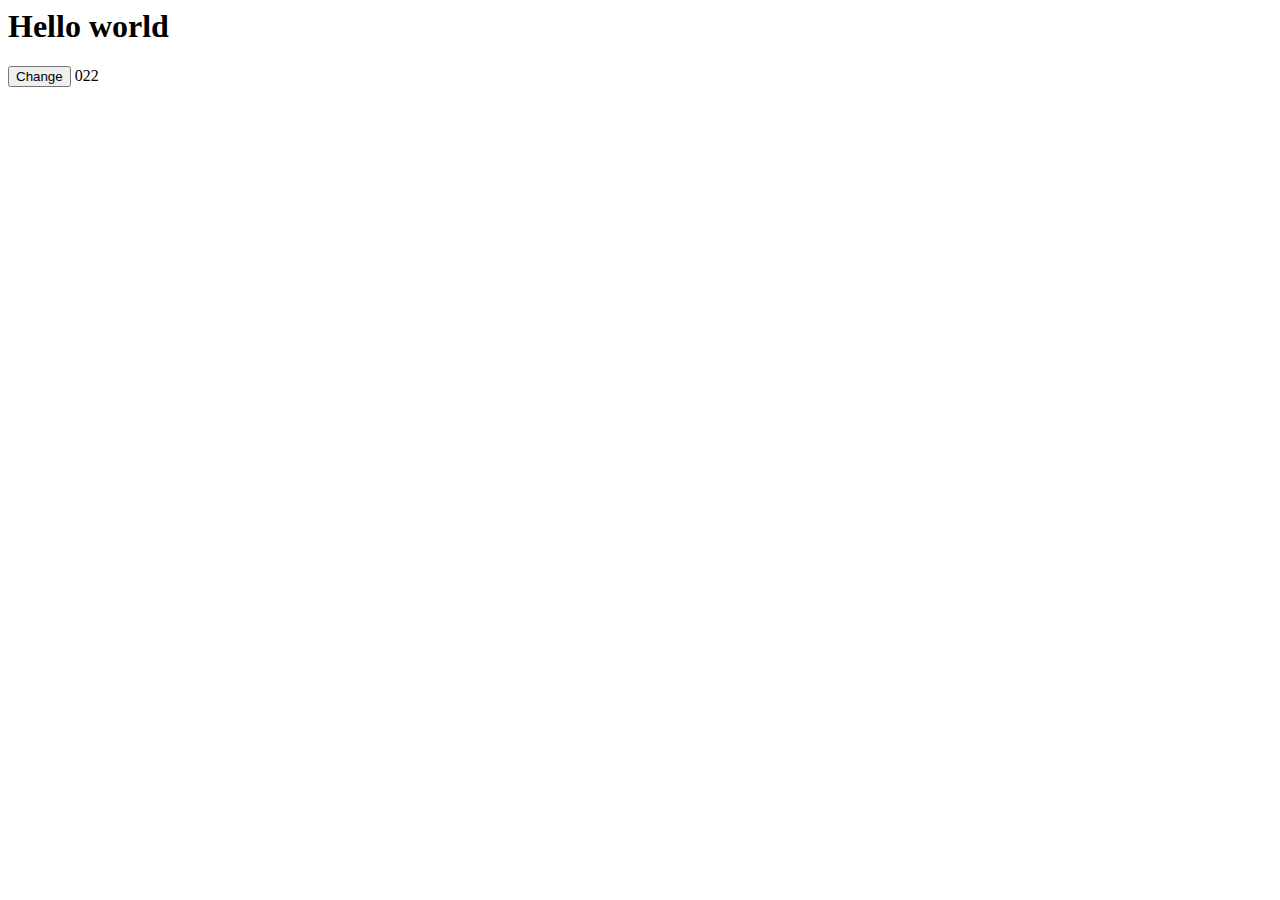
<file: demo/index.html>
<html>
  <head>
    <title>JS prac</title>
  </head>
  <body>
    <h1 id="myh1">Hello world</h1>
    <button>Change</button>
    <script>
      // let changeH1 = "Welcome";
      // if (confirm("question?")) {
      //   console.log("welcome");
      // } else {
      //   console.log("bye");
      // }
      // function changeText() {
      //   let h1 = document.getElementById("myh1");
      //   console.log(h1);
      //   h1.innerHTML = "HEY";
      // }
      let number = 0
      document.write(number++)
      document.write(++number)
      document.write(number)


    </script>
  </body>
</html>
</file>
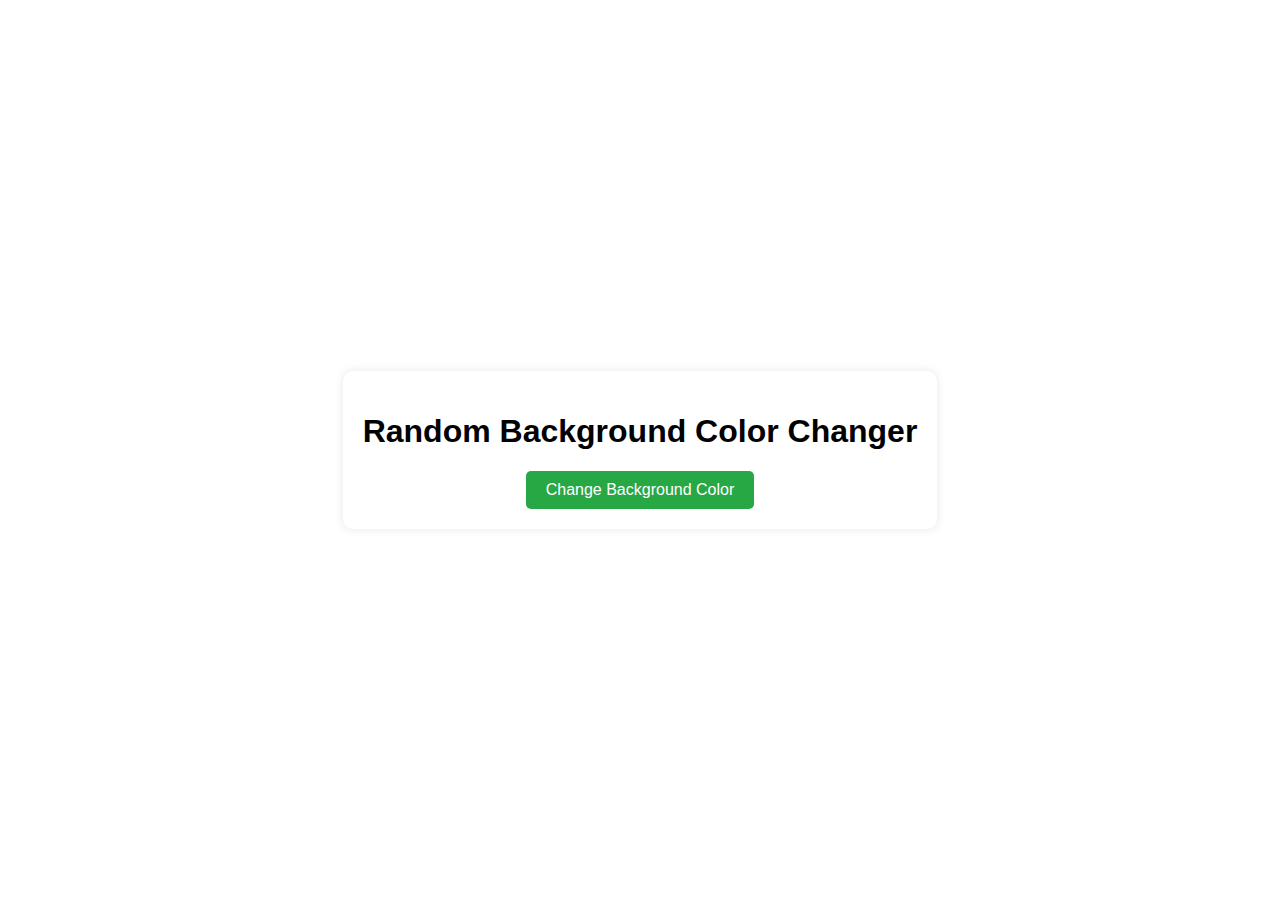
<file: events-project/index.html>
<!DOCTYPE html>
<html lang="en">
<head>
    <meta charset="UTF-8">
    <meta name="viewport" content="width=device-width, initial-scale=1.0">
    <title>Random Background Color Changer</title>
    <link rel="stylesheet" href="style.css">
</head>
<body> 
    <div class="container">
        <h1>Random Background Color Changer</h1>
        <button id="colorButton">Change Background Color</button>
    </div>
    <script src="script.js"></script>
</body>
</html>
</file>
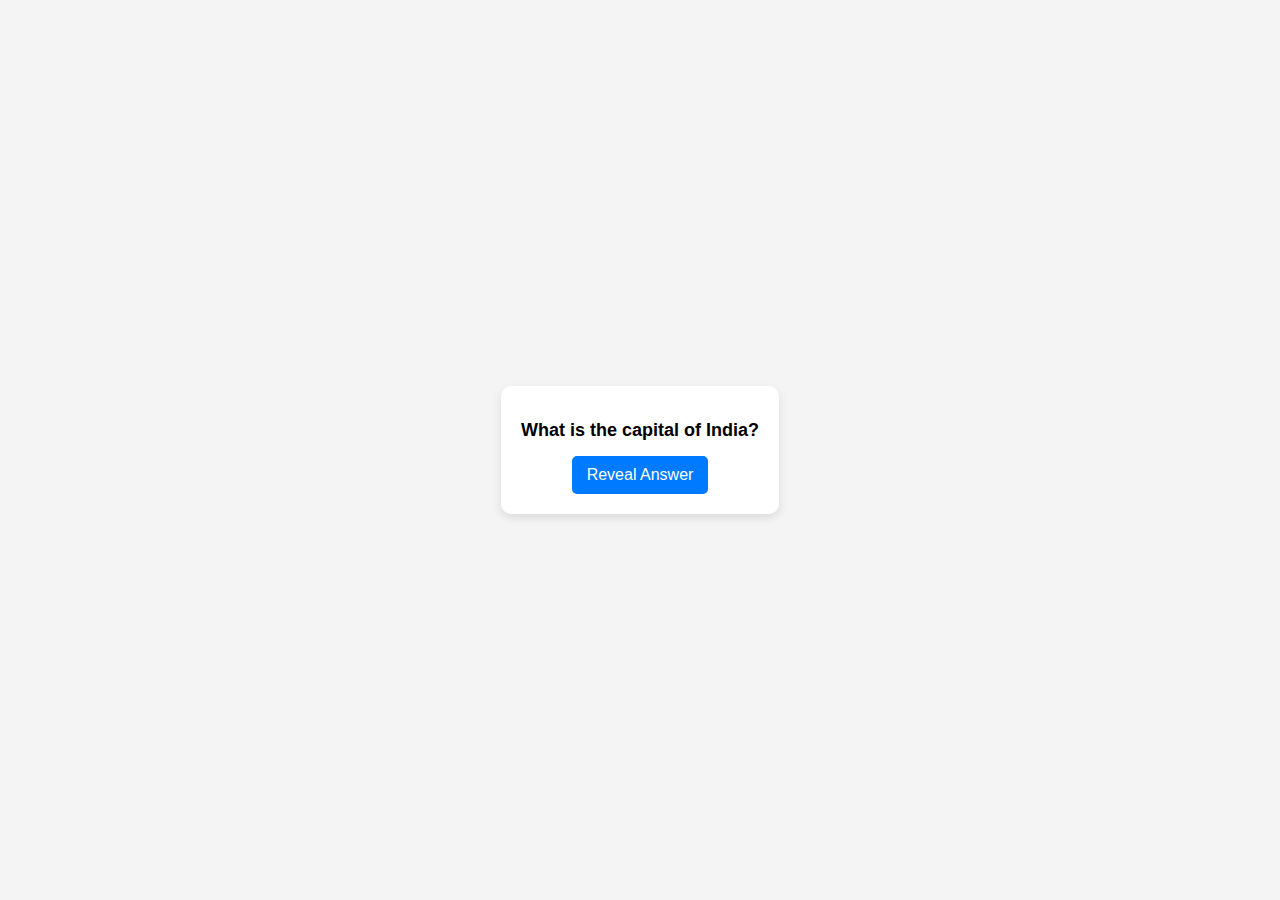
<file: project_02/index.html>
<!DOCTYPE html>
<html lang="en">
  <head>
    <meta charset="UTF-8" />
    <meta name="viewport" content="width=device-width, initial-scale=1.0" />
    <title>Prompt Question Card</title>
    <link rel="stylesheet" href="style.css" />
  </head>
  <body>
    <div class="card">
      <h2 class="question">What is the capital of India?</h2>
      <p class="answer hidden">The capital of India is New Delhi.</p>
      <button id="revealButton">Reveal Answer</button>
    </div>

    <script src="script.js"></script>
  </body>
</html>
</file>
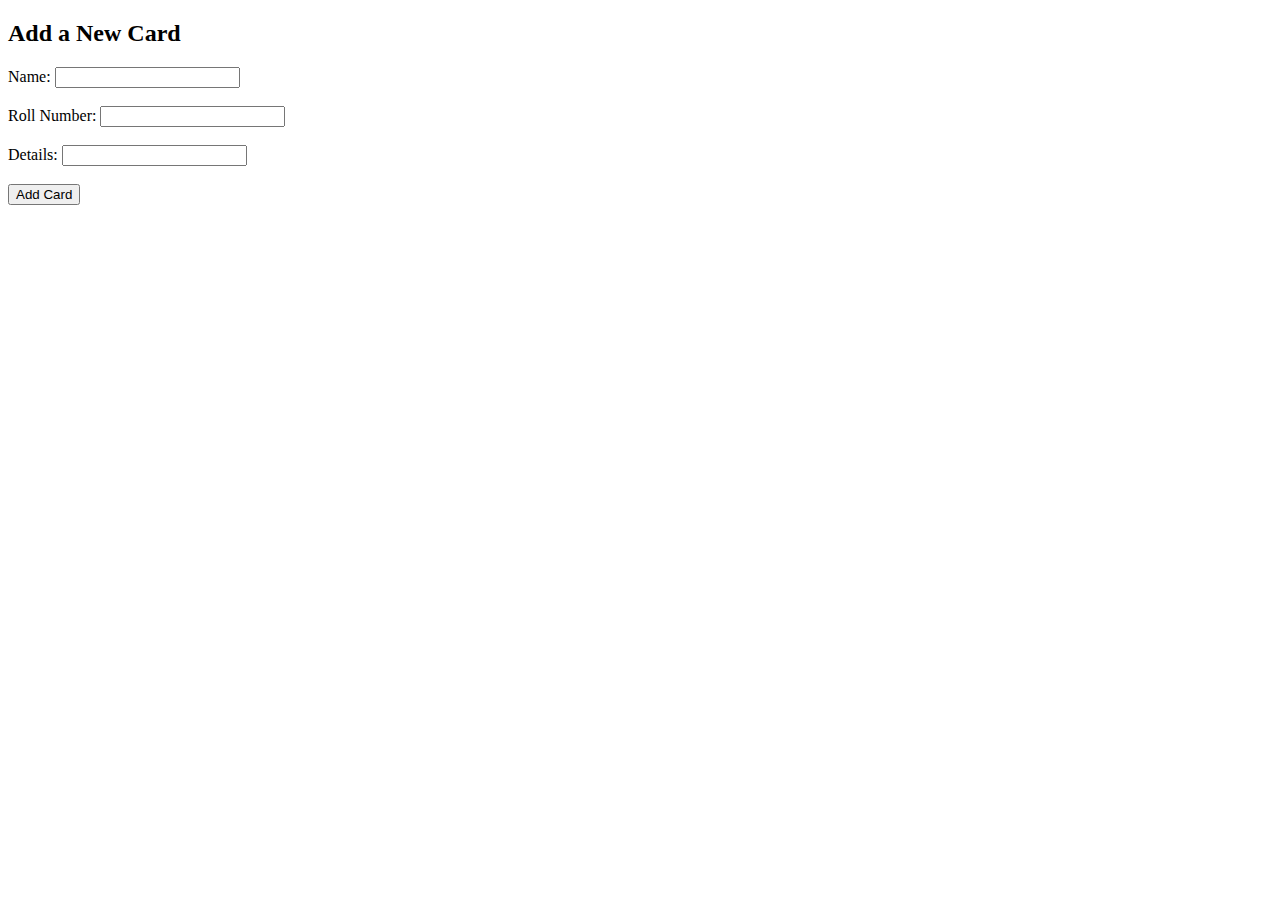
<file: project_03/index.html>
<!DOCTYPE html>
<html lang="en">
  <head>
    <meta charset="UTF-8" />
    <meta name="viewport" content="width=device-width, initial-scale=1.0" />
    <title>Simple Add Card Form</title>
  </head>
  <body>
    <h2>Add a New Card</h2>
    <form onsubmit="addCard(); return false;">
      <label for="name">Name:</label>
      <input type="text" id="name" required /><br /><br />

      <label for="rollnum">Roll Number:</label>
      <input type="text" id="rollnum" required /><br /><br />

      <label for="details">Details:</label>
      <input type="text" id="details" required /><br /><br />

      <button type="submit">Add Card</button>
    </form>

    <div id="cardsContainer"></div>

    <script src="./script.js"></script>
  </body>
</html>
</file>
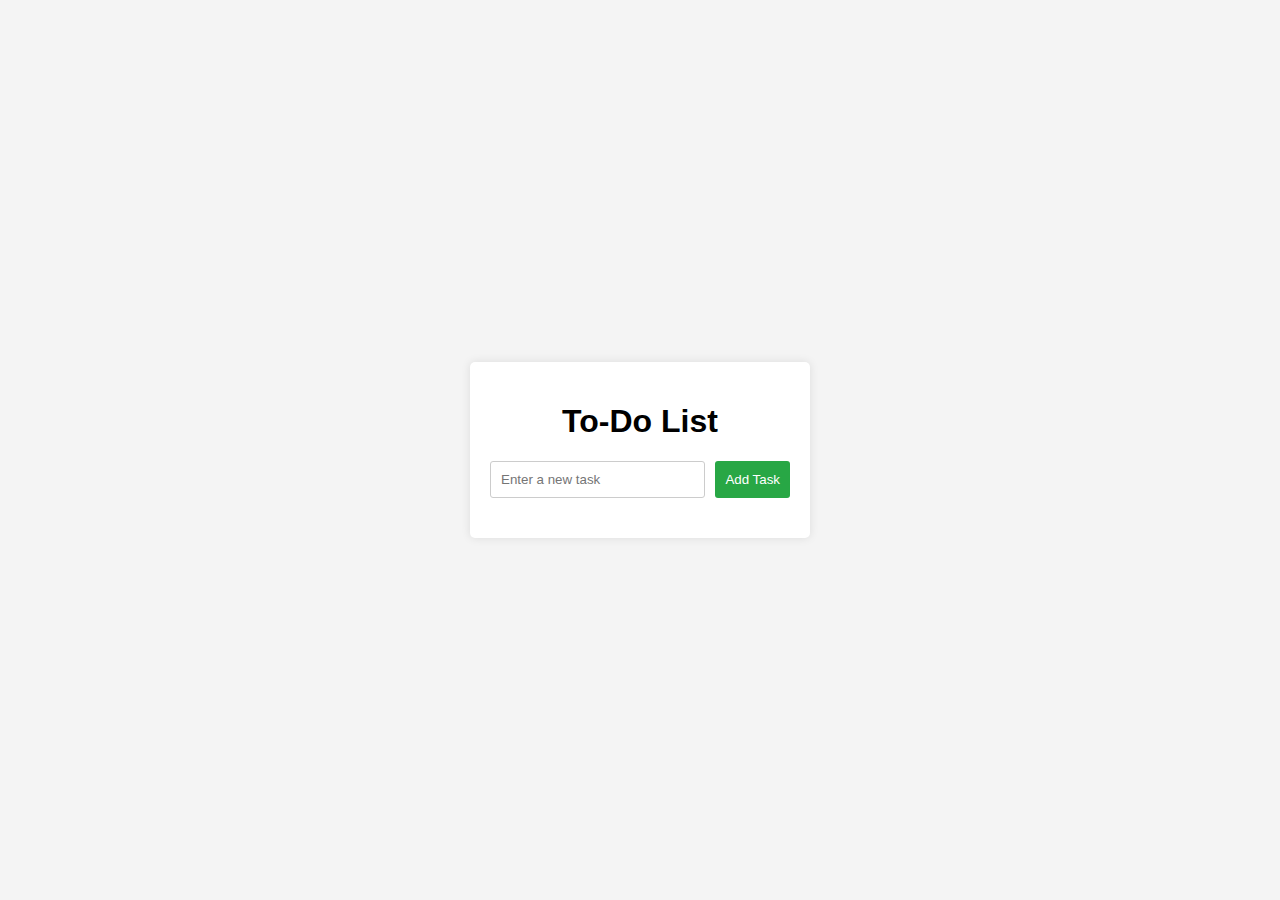
<file: project_04/index.html>
<!DOCTYPE html>
<html lang="en">
<head>
    <meta charset="UTF-8">
    <meta name="viewport" content="width=device-width, initial-scale=1.0">
    <title>DOM Manipulation - To-Do List</title>
    <link rel="stylesheet" href="style.css">
</head>
<body>
    <div class="container">
        <h1>To-Do List</h1>
        <div class="input-container">
            <input type="text" id="task-input" placeholder="Enter a new task">
            <button id="add-task-btn">Add Task</button>
        </div>
        <ul id="task-list"></ul>
    </div>

    <script src="script.js"></script>
</body>
</html>
</file>
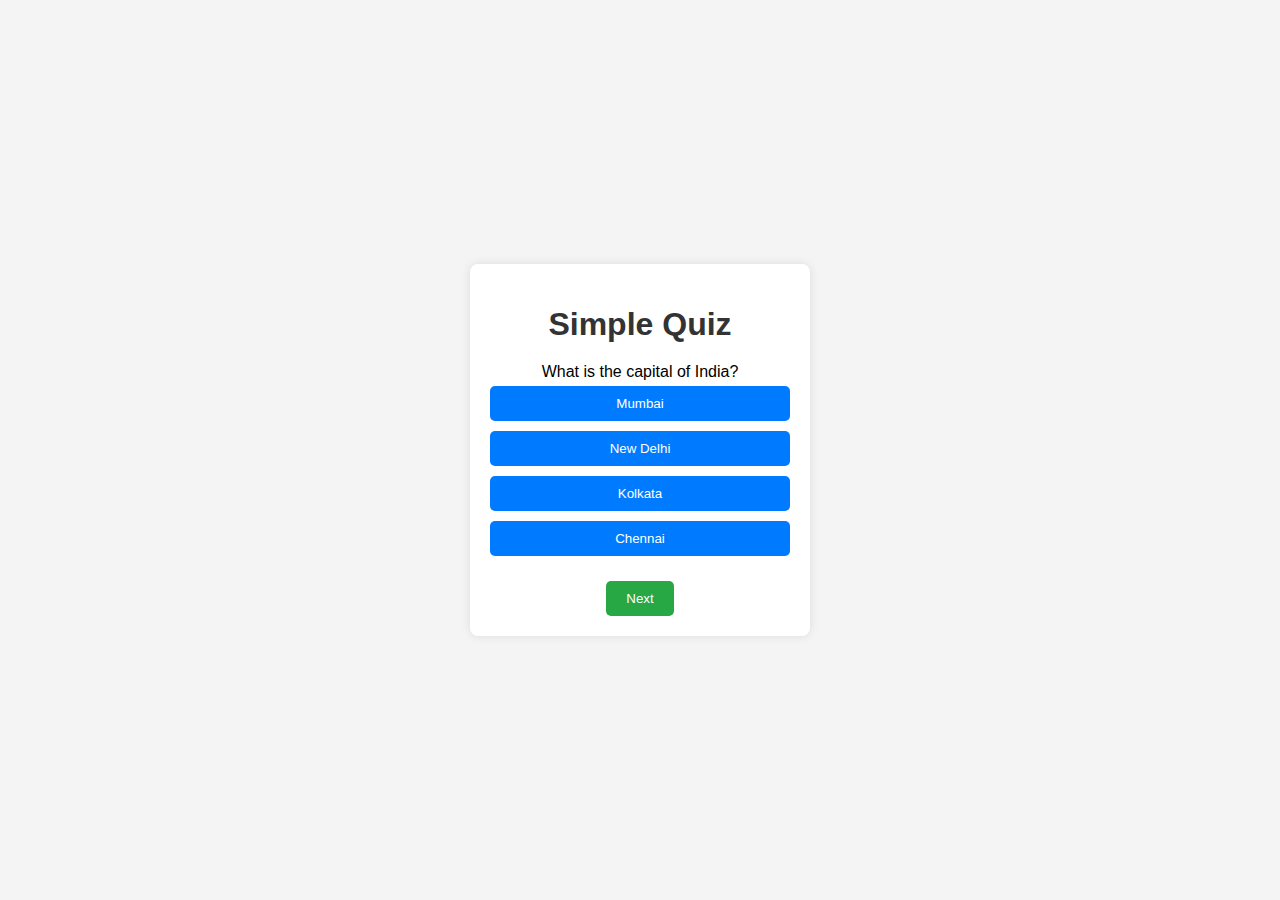
<file: project_05/index.html>
<!DOCTYPE html>
<html lang="en">
  <head>
    <meta charset="UTF-8" />
    <meta name="viewport" content="width=device-width, initial-scale=1.0" />
    <title>Simple Quiz App</title>
    <link rel="stylesheet" href="style.css" />
  </head>
  <body>
    <div class="quiz-container">
      <h1>Simple Quiz</h1>
      <div id="question-container">
        <div id="question">Question text</div>
        <div id="answer-buttons" class="btn-grid"></div>
      </div>
      <button id="next-btn" class="next-btn">Next</button>
      <div id="result-container" class="hidden">
        <h2>Your Score:</h2>
        <p id="score"></p>
      </div>
    </div>
    <script src="script.js"></script>
  </body>
</html>
</file>
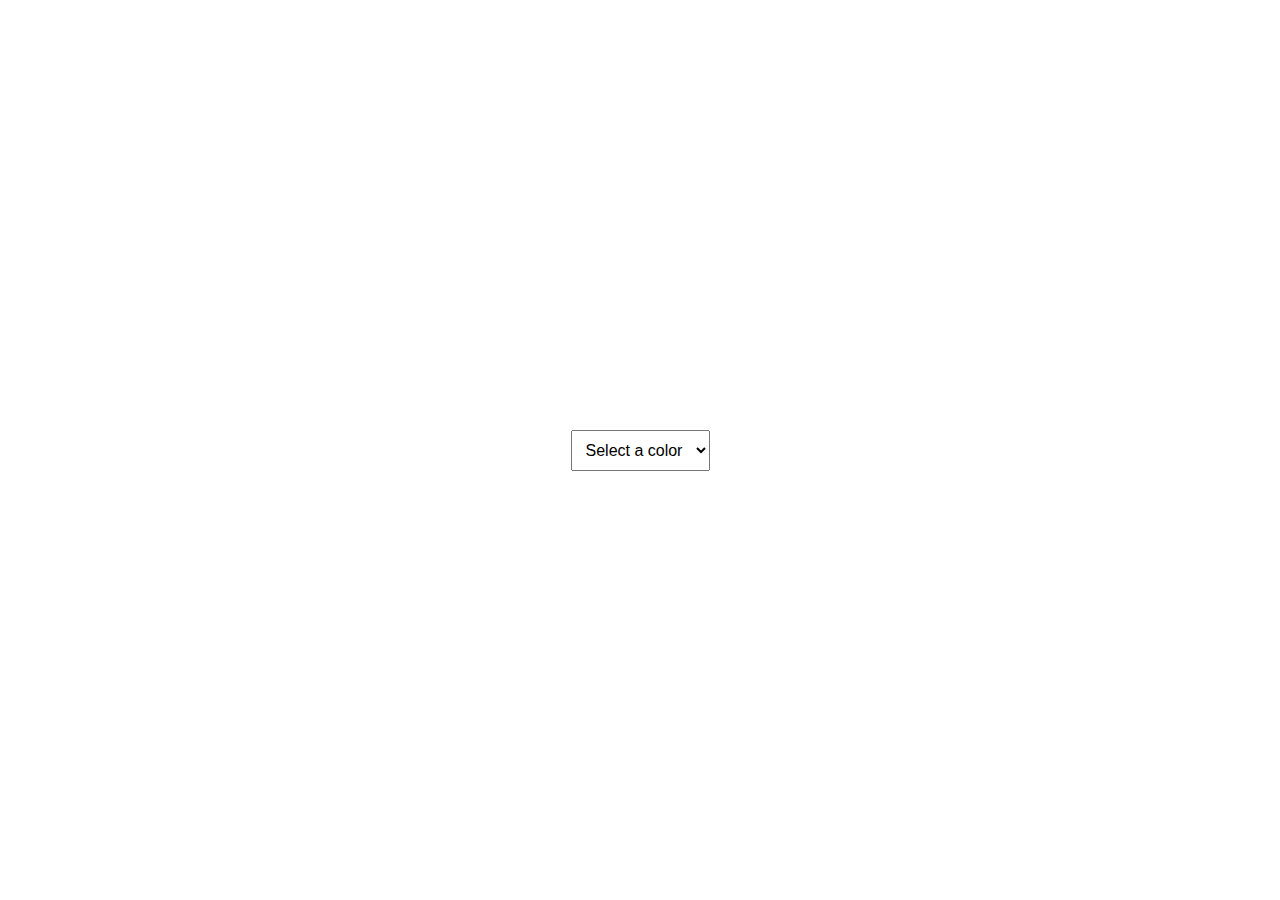
<file: project_01/adv/index.html>
<!DOCTYPE html>
<html lang="en">
<head>
    <meta charset="UTF-8">
    <meta name="viewport" content="width=device-width, initial-scale=1.0">
    <title>Change Background Color</title>
    <style>
        body {
            font-family: Arial, sans-serif;
            display: flex;
            justify-content: center;
            align-items: center;
            height: 100vh;
            margin: 0;
            transition: background-color 0.3s;
        }
        select {
            padding: 10px;
            font-size: 16px;
        }
    </style>
</head>
<body>
    <select id="colorPicker">
        <option value="">Select a color</option>
        <option value="red">Red</option>
        <option value="blue">Blue</option>
        <option value="green">Green</option>
        <option value="yellow">Yellow</option>
        <option value="pink">Pink</option>
        <option value="purple">Purple</option>
    </select>
    <script src="script.js"></script>
</body>
</html>
</file>
<file: events-project/style.css>
body {
    font-family: Arial, sans-serif;
    display: flex;
    justify-content: center;
    align-items: center;
    height: 100vh;
    margin: 0;
    transition: background-color 0.5s ease;
}

.container {
    text-align: center;
    background-color: #fff;
    padding: 20px;
    border-radius: 10px;
    box-shadow: 0 0 10px rgba(0, 0, 0, 0.1);
}

button {
    padding: 10px 20px;
    font-size: 16px;
    cursor: pointer;
    background-color: #28a745;
    color: #fff;
    border: none;
    border-radius: 5px;
}

button:hover {
    background-color: #218838;
}
</file>
<file: project_02/style.css>
body {
    font-family: Arial, sans-serif;
    display: flex;
    justify-content: center;
    align-items: center;
    height: 100vh;
    margin: 0;
    background-color: #f4f4f4;
}

.card {
    background-color: #fff;
    border-radius: 10px;
    box-shadow: 0 4px 8px rgba(0, 0, 0, 0.1);
    padding: 20px;
    max-width: 300px;
    text-align: center;
}

.question {
    font-size: 18px;
    margin-bottom: 15px;
}

.answer {
    font-size: 16px;
    margin-bottom: 20px;
}

.hidden {
    display: none;
}

button {
    padding: 10px 15px;
    font-size: 16px;
    color: #fff;
    background-color: #007bff;
    border: none;
    border-radius: 5px;
    cursor: pointer;
    transition: background-color 0.3s;
}

button:hover {
    background-color: #0056b3;
}
</file>
<file: project_04/style.css>
body {
    font-family: Arial, sans-serif;
    background-color: #f4f4f4;
    display: flex;
    justify-content: center;
    align-items: center;
    height: 100vh;
    margin: 0;
}

.container {
    background-color: white;
    padding: 20px;
    border-radius: 5px;
    box-shadow: 0 0 10px rgba(0, 0, 0, 0.1);
    width: 300px;
}

h1 {
    text-align: center;
}

.input-container {
    display: flex;
    margin-bottom: 20px;
}

#task-input {
    flex: 1;
    padding: 10px;
    border: 1px solid #ccc;
    border-radius: 3px;
}

#add-task-btn {
    padding: 10px;
    border: none;
    background-color: #28a745;
    color: white;
    border-radius: 3px;
    cursor: pointer;
    margin-left: 10px;
}

#add-task-btn:hover {
    background-color: #218838;
}

#task-list {
    list-style-type: none;
    padding: 0;
}

.task-item {
    display: flex;
    justify-content: space-between;
    align-items: center;
    padding: 10px;
    border: 1px solid #ccc;
    border-radius: 3px;
    margin-bottom: 10px;
}

.task-item.completed {
    text-decoration: line-through;
    color: #888;
}

.task-actions {
    display: flex;
    gap: 5px;
}

.task-actions button {
    border: none;
    padding: 5px;
    border-radius: 3px;
    cursor: pointer;
}

.edit-btn {
    background-color: #ffc107;
    color: white;
}

.edit-btn:hover {
    background-color: #e0a800;
}

.delete-btn {
    background-color: #dc3545;
    color: white;
}

.delete-btn:hover {
    background-color: #c82333;
}

.complete-btn {
    background-color: #28a745;
    color: white;
}

.complete-btn:hover {
    background-color: #218838;
}
</file>
<file: project_05/style.css>
body {
    font-family: Arial, sans-serif;
    background-color: #f4f4f4;
    display: flex;
    justify-content: center;
    align-items: center;
    height: 100vh;
    margin: 0;
}

.quiz-container {
    background-color: #fff;
    padding: 20px;
    border-radius: 8px;
    box-shadow: 0 0 10px rgba(0, 0, 0, 0.1);
    width: 300px;
    text-align: center;
}

h1 {
    margin-bottom: 20px;
    color: #333;
}

.btn-grid {
    display: flex;
    flex-direction: column;
}

.btn-grid button {
    background-color: #007bff;
    color: white;
    border: none;
    padding: 10px;
    margin: 5px 0;
    border-radius: 5px;
    cursor: pointer;
}

.btn-grid button:hover {
    background-color: #0056b3;
}

.next-btn {
    margin-top: 20px;
    padding: 10px 20px;
    background-color: #28a745;
    color: white;
    border: none;
    border-radius: 5px;
    cursor: pointer;
}

.next-btn:hover {
    background-color: #218838;
}

.hidden {
    display: none;
}
</file>
